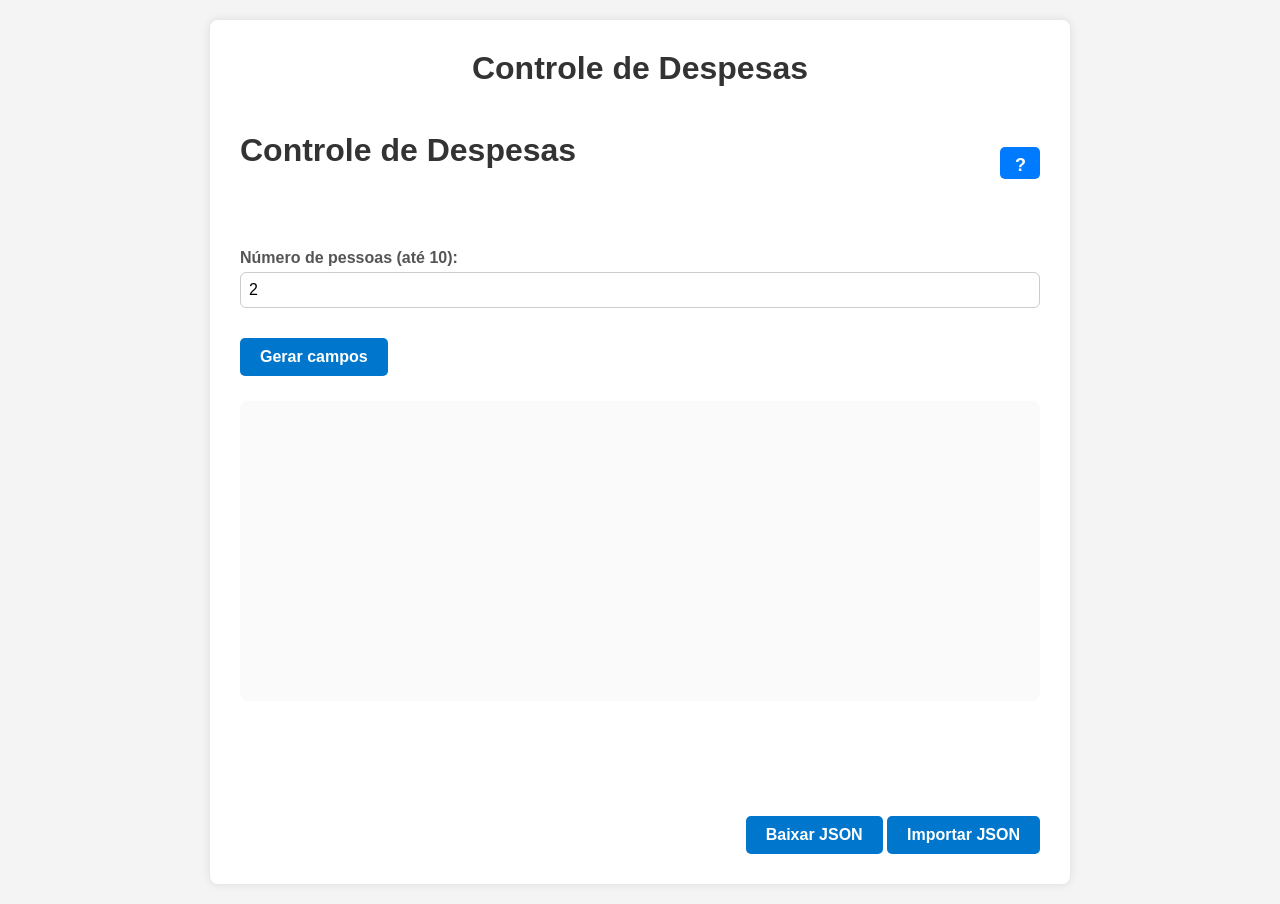
<file: docs/index.html>
<!DOCTYPE html>
<html lang="pt-BR">

<head>
  <meta charset="UTF-8" />
  <meta name="viewport" content="width=device-width, initial-scale=1" />
  <title>Controle de Despesas</title>
  <link rel="stylesheet" href="style.css" />
  <link rel="icon" href="data:,">
</head>

<body>
  <div class="container">
    <h1>Controle de Despesas</h1>

    <div class="header">
      <h1>Controle de Despesas</h1>

      <button id="btnInfoProjeto" title="Sobre o projeto"><label class="label-pergunta">?</label></button>
    </div>


    <!-- MODAL -->
    <div id="modalProjeto" class="modal hidden">
      <div class="modal-content">
        <h2>Sobre este projeto</h2>

        <div id="descricaoProjeto" style="max-height: 500px; overflow-y: auto; padding: 10px; border: 1px solid #ccc;">
          <p><strong>Nome do Projeto:</strong> Controle de Despesas</p>
          <p><strong>Descrição Geral:</strong> O site é uma aplicação web que permite gerenciar despesas de forma simples e organizada. Ele foi desenvolvido para ajudar grupos de pessoas a controlar quem pagou o quê, calcular quanto cada participante deve para os demais e gerar relatórios claros de forma automatizada.</p>

          <table border="1" cellpadding="6" cellspacing="0" style="width:100%; table-layout: fixed;">
            <thead>
              <tr>
                <th>Principais Funcionalidades</th>
                <th>Público-alvo</th>
              </tr>
            </thead>
            <tbody>
              <tr>
                <td>
                  <ul>
                    <li><strong>Cadastro de participantes:</strong> Inserir número de pessoas e cadastrar nomes.</li>
                    <li><strong>Registro de despesas:</strong> Adicionar descrição, valor, pagador e participantes.</li>
                    <li><strong>Edição e exclusão de despesas:</strong> Corrigir ou remover despesas.</li>
                    <li><strong>Cálculo automático de dívidas:</strong> Calcula quanto cada participante deve ou recebe.</li>
                    <li><strong>Resumo visual:</strong> Mostra tabela resumida de valores devidos.</li>
                    <li><strong>Importação/exportação de dados:</strong> Baixar ou carregar informações em JSON.</li>
                    <li><strong>Interface intuitiva:</strong> Layout simples e formulários claros.</li>
                  </ul>
                </td>
                <td>
                  <ul>
                    <li>Grupos de amigos ou familiares em viagens, festas ou eventos.</li>
                    <li>Pequenos times de trabalho que dividem custos de projetos ou compras coletivas.</li>
                  </ul>
                </td>
              </tr>
            </tbody>
          </table>

          <table border="1" cellpadding="6" cellspacing="0" style="width:100%; table-layout: fixed; margin-top:10px;">
            <thead>
              <tr>
                <th>Diferenciais</th>
              </tr>
            </thead>
            <tbody>
              <tr>
                <td>
                  <ul>
                    <li>Front-end completo com armazenamento local (JSON), sem banco de dados complexo.</li>
                    <li>Atualização dinâmica da tabela de despesas e dívidas sem recarregar a página.</li>
                    <li>Edição intuitiva que mantém dados anteriores ao corrigir informações.</li>
                  </ul>
                </td>
              </tr>
            </tbody>
          </table>
        </div>

        <div class="modal-actions">
          <button class="btn-secundario" id="fecharModalProjeto">Fechar</button>
        </div>
      </div>
    </div>


    <div>
      <label for="numPessoas">Número de pessoas (até 10):</label>
      <input type="number" id="numPessoas" min="1" max="10" value="2" />
      <button id="gerarCampos">Gerar campos</button>
    </div>

    <form id="camposNomes" style="display:none;">
      <h2>Participantes</h2>
      <!-- campos gerados via JS -->
    </form>


    <form id="adicionarDespesa" style="display:none;">
      <h2>Adicionar Despesa</h2>

      <label>Descrição:</label>
      <input type="text" id="descricao">

      <label>Quem pagou:</label>
      <select id="pagador"></select>

      <label>Participantes:</label>
      <div id="participantes"></div>

      <label>Valor:</label>
      <input type="number" id="valor" step="0.01">

      <button type="button" id="btnAdicionarDespesa">Salvar despesa</button>
    </form>

    <div id="resumo"></div>
    <div id="listaDespesas"></div>
    <div class="acoes-json">
      <button id="btnBaixarJSON">Baixar JSON</button>
      <input type="file" id="importarJSON" style="display:none;">
      <button id="btnImportarJSON">Importar JSON</button>
    </div>

  </div>

  <script type="module" src="js/main.js?v=1"></script>


</body>

</html>
</file>
<file: docs/style.css>
body {
    font-family: Arial, sans-serif;
    background-color: #f0f2f5;
    margin: 0;
    padding: 20px;
    display: flex;
    justify-content: center;
  }
  
  .container {
    background: white;
    width: 90%;
    max-width: 800px;
    padding: 25px 30px;
    border-radius: 10px;
    box-shadow: 0 4px 15px rgba(0,0,0,0.1);
    display: flex;
    flex-direction: column;
    gap: 25px;
  }
  
  h1 {
    margin: 0 0 15px 0;
    text-align: center;
    color: #333;
  }
  
  label {
    font-weight: bold;
    margin-bottom: 6px;
    display: block;
    color: #555;
  }
  
  input[type="number"], input[type="text"], select {
    width: 100%;
    padding: 8px 10px;
    font-size: 16px;
    border: 1.5px solid #ccc;
    border-radius: 6px;
    margin-bottom: 15px;
    box-sizing: border-box;
  }
  
  button {
    background-color: #287bff;
    color: white;
    font-weight: bold;
    border: none;
    border-radius: 7px;
    padding: 12px 18px;
    font-size: 16px;
    cursor: pointer;
    transition: background-color 0.25s ease;
    margin-top: 5px;
    align-self: flex-start;
  }
  
  button:hover {
    background-color: #1a55d1;
  }
  
  #camposNomes, #adicionarDespesa, #resumo {
    background-color: #fafafa;
    padding: 20px;
    border-radius: 8px;
    max-height: 350px;
    overflow-y: auto;
    box-sizing: border-box;
  }
  
  #resumo {
    min-height: 300px;
  }
  
  /* Tabela simples para resumo */
  #resumo table {
    width: 100%;
    border-collapse: collapse;
    font-size: 14px;
  }
  
  #resumo th, #resumo td {
    border: 1px solid #ddd;
    padding: 8px 6px;
    text-align: center;
  }
  
  #resumo th {
    background-color: #287bff;
    color: white;
    font-weight: 600;
  }
  
  /* Checkbox participantes */
  #participantes {
    max-height: 120px;
    overflow-y: auto;
    border: 1px solid #ccc;
    border-radius: 6px;
    padding: 8px 10px;
    background: white;
    margin-bottom: 15px;
  }
  
  #participantes label {
    display: block;
    margin-bottom: 6px;
    cursor: pointer;
    font-weight: 500;
  }
  body {
    font-family: Arial, sans-serif;
    margin: 0;
    padding: 20px;
    background-color: #f4f4f4;
  }
  
  .container {
    max-width: 800px;
    margin: auto;
    background: #fff;
    padding: 30px;
    border-radius: 8px;
    box-shadow: 0 0 10px rgba(0,0,0,0.1);
  }
  
  h1, h2 {
    color: #333;
    margin-bottom: 20px;
  }
  
  label {
    display: block;
    margin-top: 15px;
    margin-bottom: 5px;
    font-weight: bold;
  }
  
  input[type="text"],
  input[type="number"],
  select {
    width: 100%;
    padding: 8px;
    box-sizing: border-box;
  }
  
  button {
    margin-top: 15px;
    padding: 10px 20px;
    background-color: #0077cc;
    color: #fff;
    border: none;
    border-radius: 5px;
    cursor: pointer;
  }
  
  button:hover {
    background-color: #005fa3;
  }
  
  #participantes label {
    display: inline-block;
    margin-right: 10px;
  }
  
  table {
    width: 100%;
    border-collapse: collapse;
    margin-top: 30px;
  }
  
  table, th, td {
    border: 1px solid #ccc;
  }
  
  th, td {
    padding: 10px;
    text-align: center;
  }
  
  th {
    background-color: #f2f2f2;
  }
  
  #listaDespesas {
    margin-top: 30px;
  }
  
  #listaDespesas ul {
    list-style: none;
    padding: 0;
  }
  
  #listaDespesas li {
    background: #fafafa;
    padding: 10px;
    border: 1px solid #ddd;
    margin-bottom: 8px;
    border-radius: 5px;
  }
  
  #listaDespesas button {
    margin-left: 10px;
    padding: 5px 10px;
    font-size: 0.9em;
    background-color: #666;
  }
  
  #listaDespesas button:hover {
    background-color: #444;
  }

  /* padrão de campos (nomes, despesas, etc) */
.campo-form {
  margin-bottom: 15px;
}

.campo-form label {
  display: block;
  margin-bottom: 6px;
  font-weight: bold;
  color: #555;
}

.campo-form input {
  width: 100%;
  padding: 8px 10px;
  font-size: 16px;
  border: 1.5px solid #ccc;
  border-radius: 6px;
  box-sizing: border-box;
}


/* Modal */
.modal {
  position: fixed;
  top: 0;
  left: 0;
  width: 100%;
  height: 100%;
  background: rgba(0, 0, 0, 0.45);
  display: flex;
  align-items: center;
  justify-content: center;
  z-index: 1000;
}

.modal.hidden {
  display: none;
}

.modal-content {
  background: white;
  width: 90%;
  max-width: 500px;
  padding: 25px;
  border-radius: 10px;
  box-shadow: 0 5px 20px rgba(0,0,0,0.2);
}

.modal-content textarea {
  width: 100%;
  padding: 10px;
  resize: none;
  border-radius: 6px;
  border: 1px solid #ccc;
  font-size: 15px;
}

.modal-actions {
  display: flex;
  justify-content: flex-end;
  gap: 10px;
  margin-top: 15px;
}

.btn-secundario {
  background-color: #999;
}

.header {
  display: flex;
  align-items: center;
  justify-content: space-between;
  margin-bottom: 20px;
}

#btnInfoProjeto {
  width: 32px;
  height: 32px;
  border: none;
  background: #007bff;
  color: white;
  font-weight: bold;
  font-size: 18px;
  cursor: pointer;
  line-height: 32px;
  text-align: center;
}

#btnInfoProjeto:hover {
  background: #0056b3;
}

.label-pergunta{
  margin-top: -8px;
  margin-left: -5px;
  color: white;
}

.despesa-item {
  background: #fafafa;
  border: 1px solid #ddd;
  padding: 12px;
  border-radius: 8px;
  margin-bottom: 10px;
}

.texto-divida {
  margin-top: 6px;
  font-size: 14px;
  color: #333;
}

.acoes-despesa {
  margin-top: 10px;
}

.acoes-despesa button {
  margin-right: 8px;
}

.acoes-json {
  margin-top: 20px;
  text-align: right;
}

#btnBaixarJson {
  background-color: #2d8f5a;
}

#btnBaixarJson:hover {
  background-color: #247248;
}

.import-export {
  margin-top: 20px;
  display: flex;
  gap: 10px;
}

.btn-secundario {
  background: #666;
  color: white;
  padding: 10px 15px;
  border-radius: 6px;
  cursor: pointer;
}
</file>
